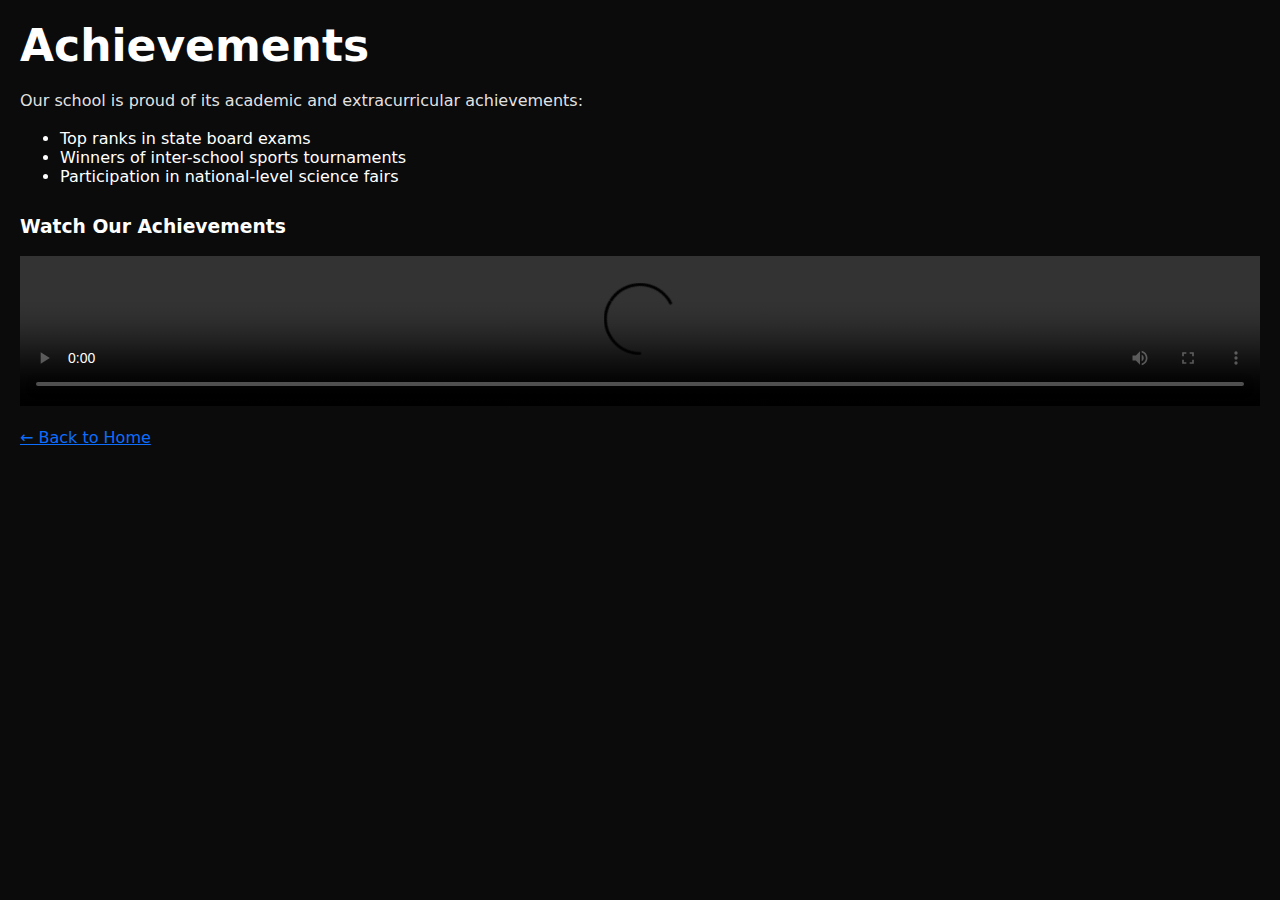
<file: achievements.html>
<!doctype html>
<html lang="en">
<head>
  <meta charset="utf-8" />
  <meta name="viewport" content="width=device-width, initial-scale=1" />
  <title>Achievements — Abhudhaya EM School</title>
  <link rel="stylesheet" href="style.css">
</head>
<body style="background: #0b0b0b; color: white; padding: 20px;">

  <h1>Achievements</h1>
  <p>Our school is proud of its academic and extracurricular achievements:</p>
  <ul>
    <li>Top ranks in state board exams</li>
    <li>Winners of inter-school sports tournaments</li>
    <li>Participation in national-level science fairs</li>
  </ul>
    <!-- Video Player Section -->
  <h3 style="margin-top: 30px;">Watch Our Achievements</h3>
  <video width="100%" controls>
    <source src="" type="video/mp4">
    Your browser does not support the video tag.
  </video>


  <p><a href="index.html" style="color: var(--accent);">← Back to Home</a></p>

</body>
</html>
</file>
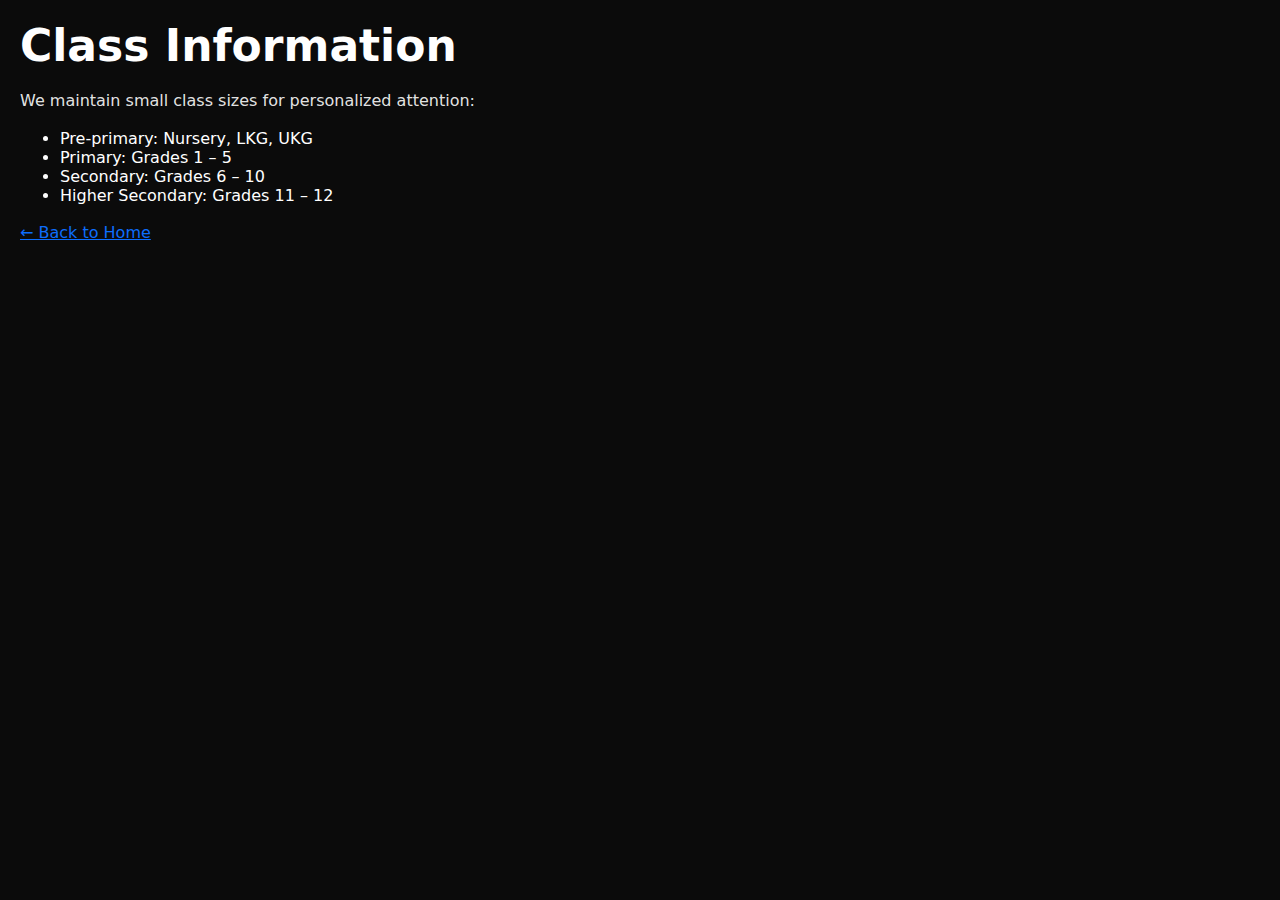
<file: class.html>
<!doctype html>
<html lang="en">
<head>
  <meta charset="utf-8" />
  <meta name="viewport" content="width=device-width, initial-scale=1" />
  <title>Class Information — Abhudhaya EM School</title>
  <link rel="stylesheet" href="style.css">
</head>
<body style="background: #0b0b0b; color: white; padding: 20px;">

  <h1>Class Information</h1>
  <p>We maintain small class sizes for personalized attention:</p>
  <ul>
    <li>Pre-primary: Nursery, LKG, UKG</li>
    <li>Primary: Grades 1 – 5</li>
    <li>Secondary: Grades 6 – 10</li>
    <li>Higher Secondary: Grades 11 – 12</li>
  </ul>

  <p><a href="index.html" style="color: var(--accent);">← Back to Home</a></p>

</body>
</html>
</file>
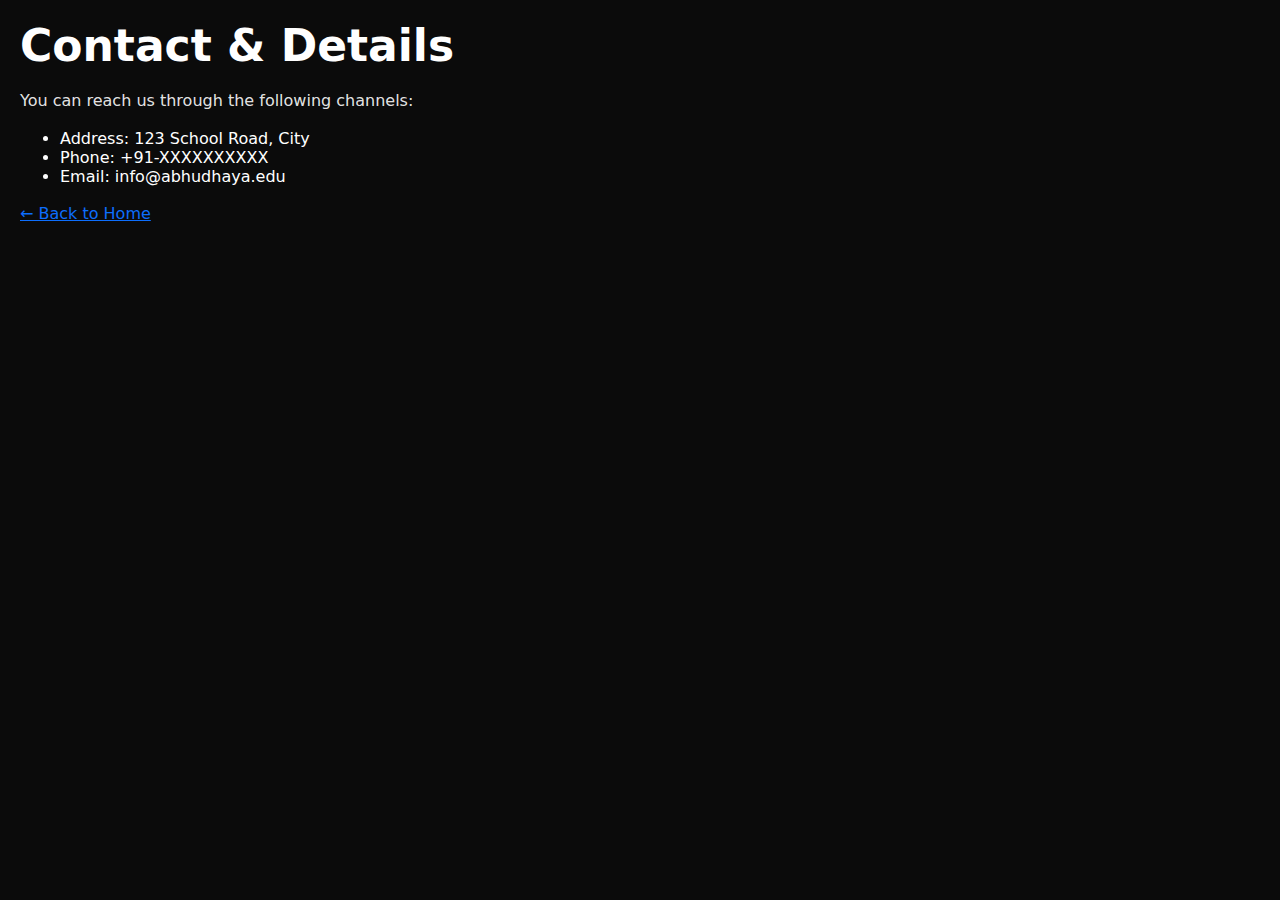
<file: details.html>
<!doctype html>
<html lang="en">
<head>
  <meta charset="utf-8" />
  <meta name="viewport" content="width=device-width, initial-scale=1" />
  <title>Details — Abhudhaya EM School</title>
  <link rel="stylesheet" href="style.css">
</head>
<body style="background: #0b0b0b; color: white; padding: 20px;">

  <h1>Contact & Details</h1>
  <p>You can reach us through the following channels:</p>
  <ul>
    <li>Address: 123 School Road, City</li>
    <li>Phone: +91-XXXXXXXXXX</li>
    <li>Email: info@abhudhaya.edu</li>
  </ul>

  <p><a href="index.html" style="color: var(--accent);">← Back to Home</a></p>

</body>
</html>
</file>
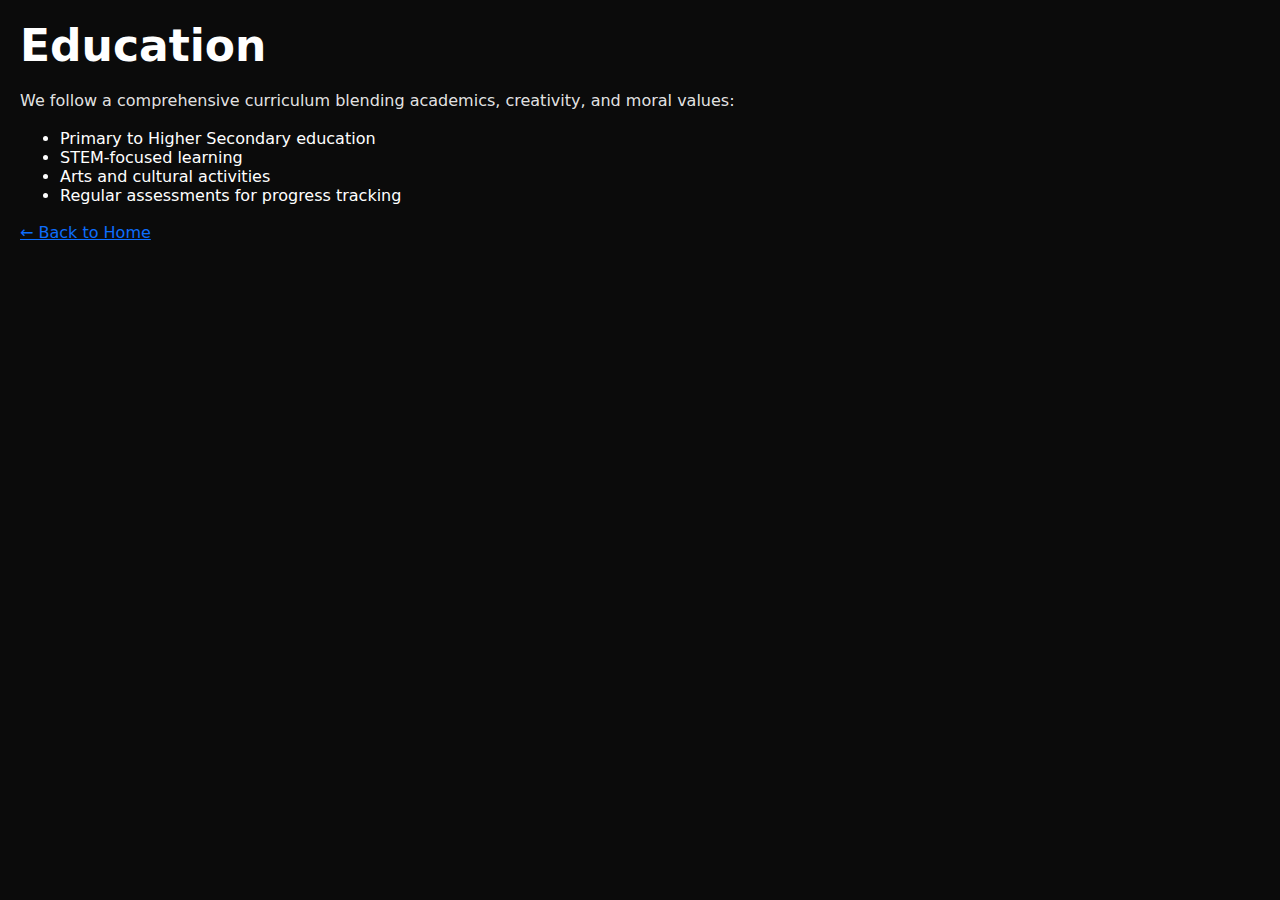
<file: education.html>
<!doctype html>
<html lang="en">
<head>
  <meta charset="utf-8" />
  <meta name="viewport" content="width=device-width, initial-scale=1" />
  <title>Education — Abhudhaya EM School</title>
  <link rel="stylesheet" href="style.css">
</head>
<body style="background: #0b0b0b; color: white; padding: 20px;">

  <h1>Education</h1>
  <p>We follow a comprehensive curriculum blending academics, creativity, and moral values:</p>
  <ul>
    <li>Primary to Higher Secondary education</li>
    <li>STEM-focused learning</li>
    <li>Arts and cultural activities</li>
    <li>Regular assessments for progress tracking</li>
  </ul>

  <p><a href="index.html" style="color: var(--accent);">← Back to Home</a></p>

</body>
</html>
</file>
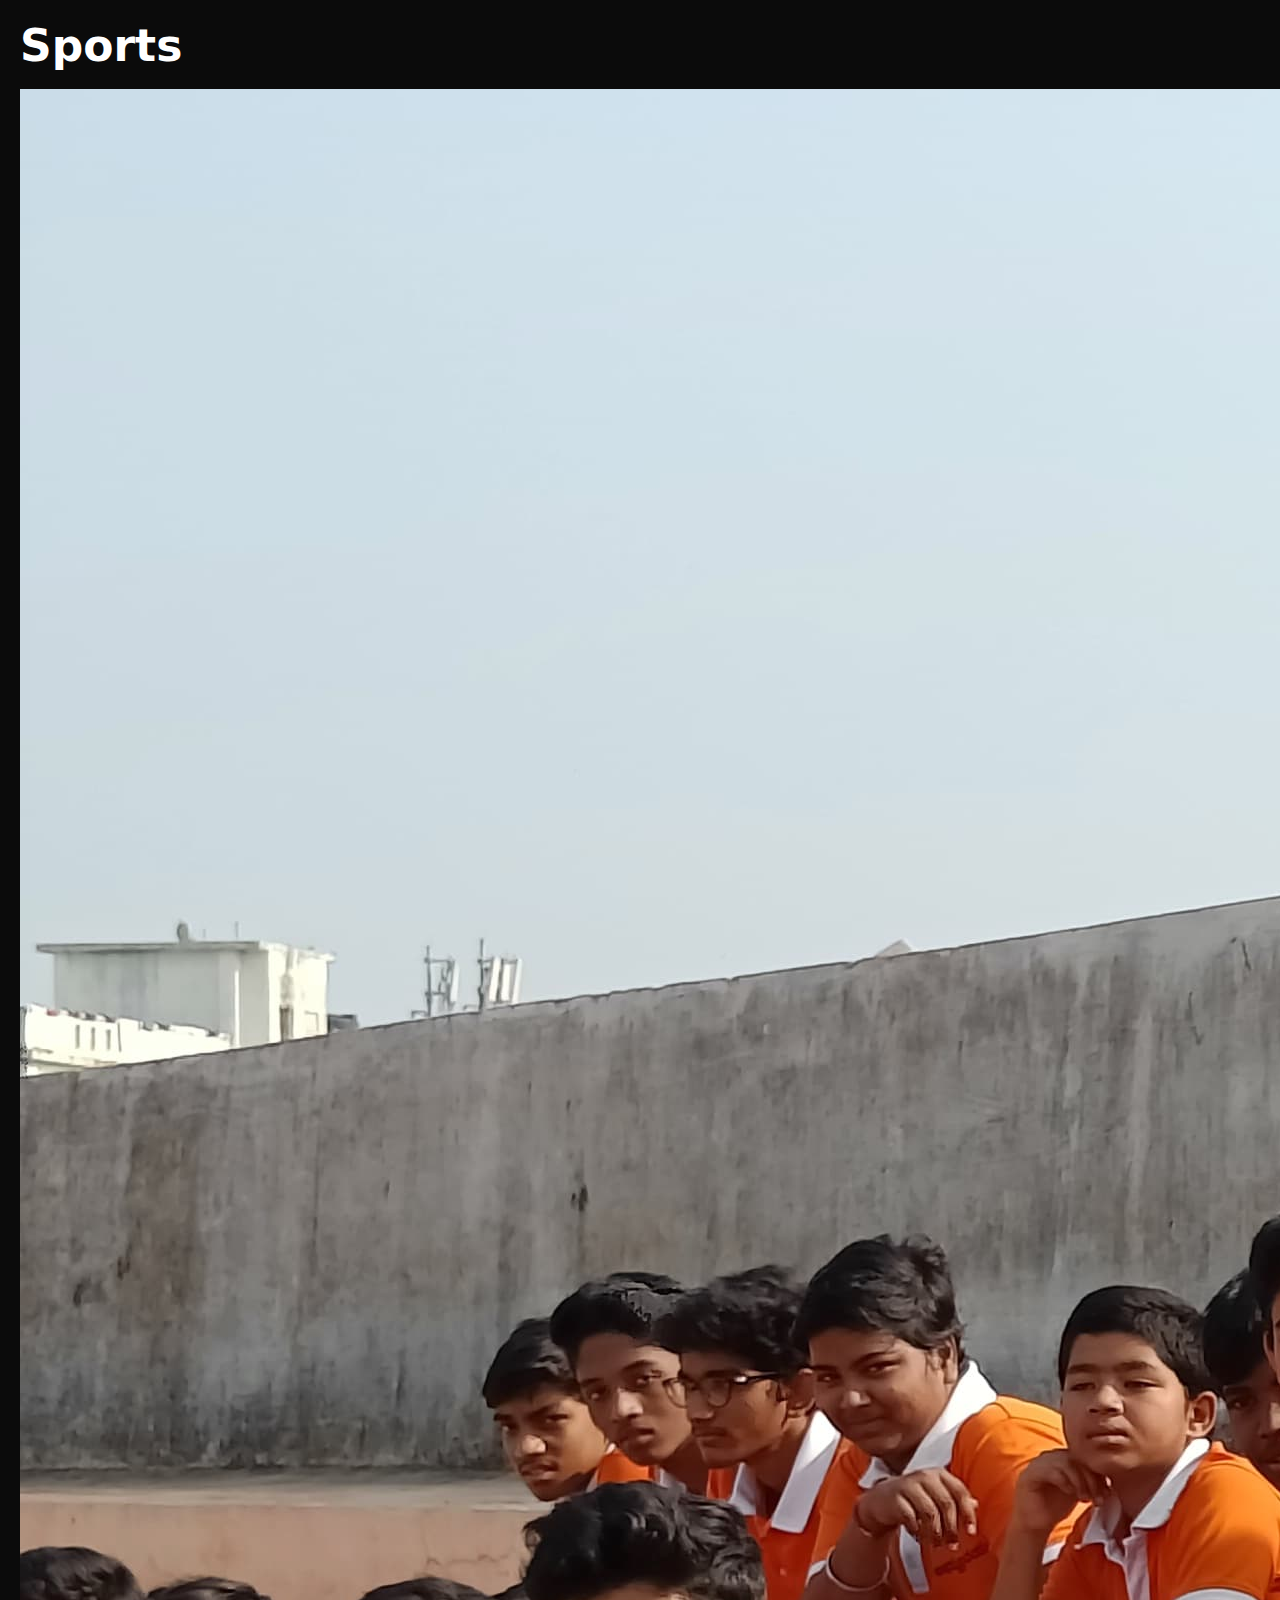
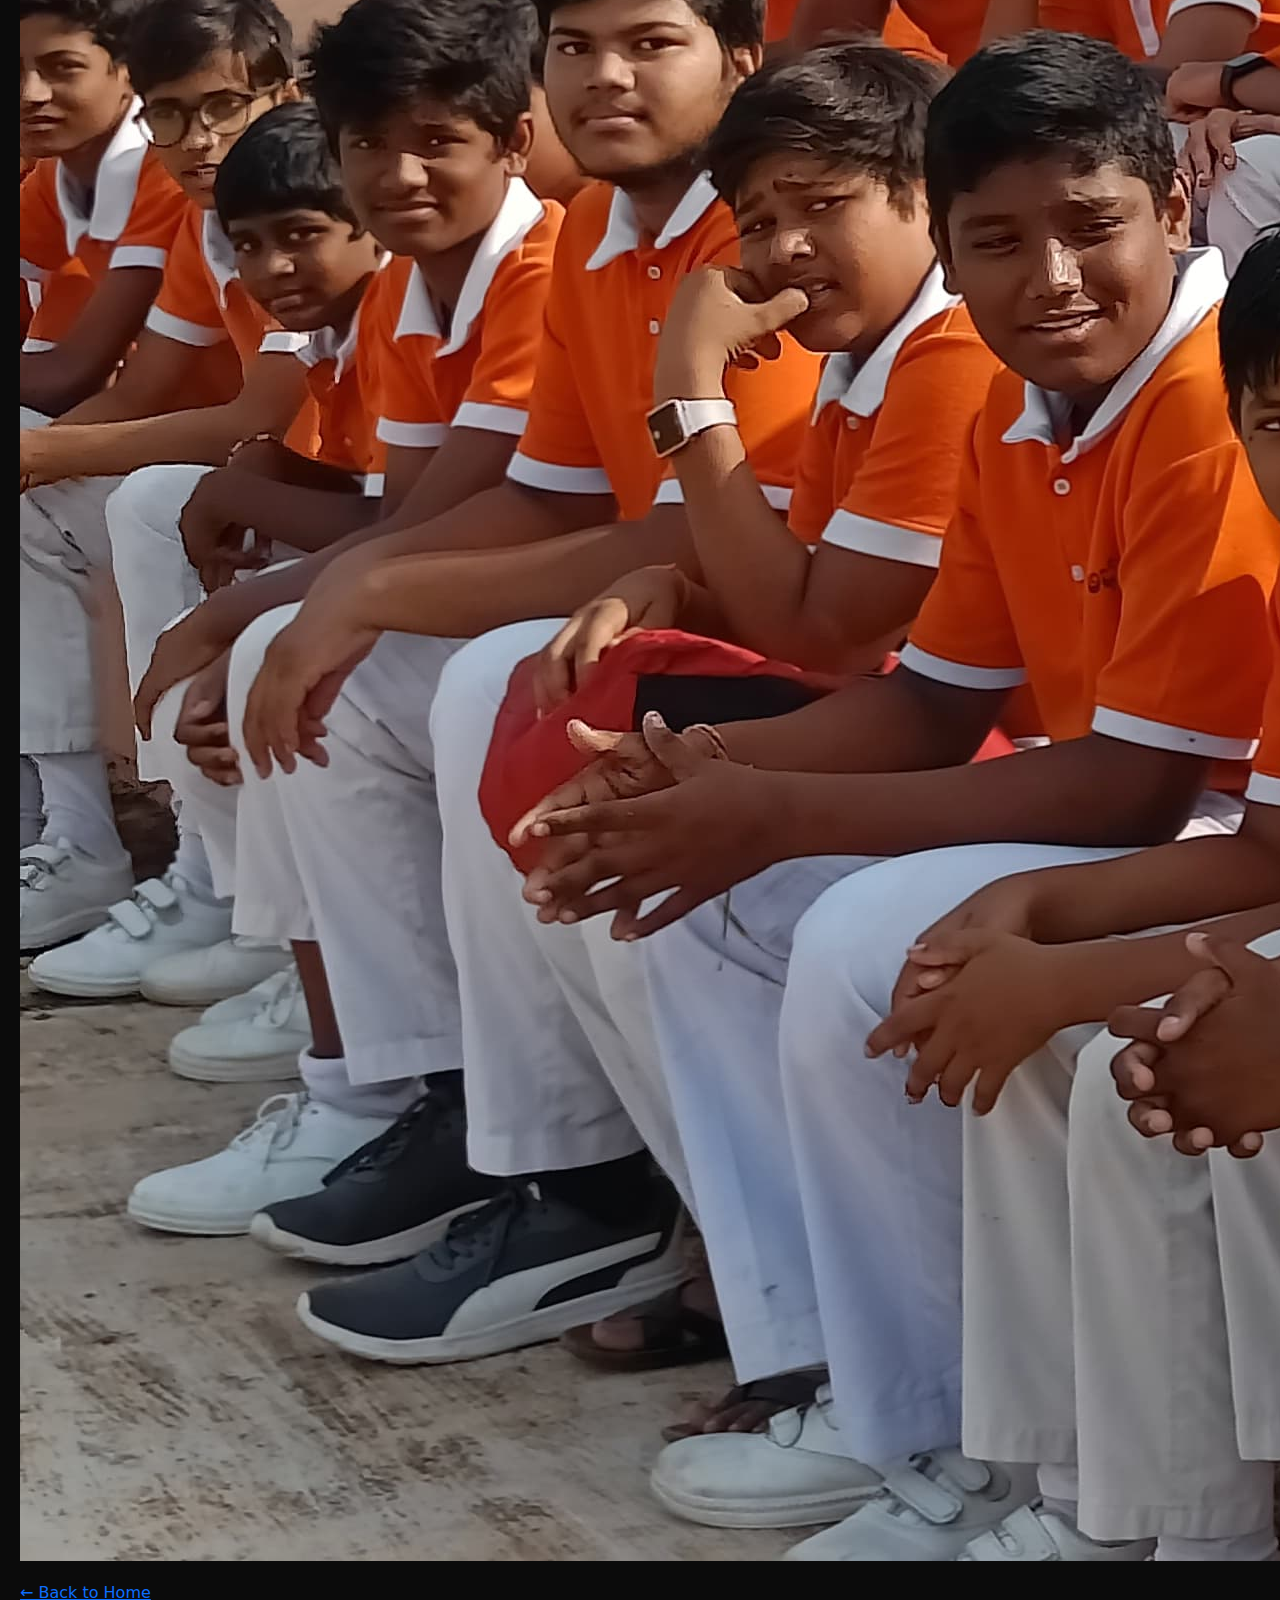
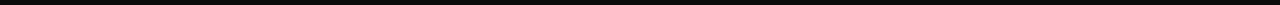
<file: sports.html>
<!doctype html>
<html lang="en">
<head>
  <meta charset="utf-8" />
  <meta name="viewport" content="width=device-width, initial-scale=1" />
  <title>Sports — Abhudhaya EM School</title>
  <link rel="stylesheet" href="style.css">
</head>
<body style="background: #0b0b0b; color: white; padding: 20px;">

  <h1>Sports</h1>
<img src="sports.jpg" alt="sports">

  <p><a href="index.html" style="color: var(--accent);">← Back to Home</a></p>

</body>
</html>
</file>
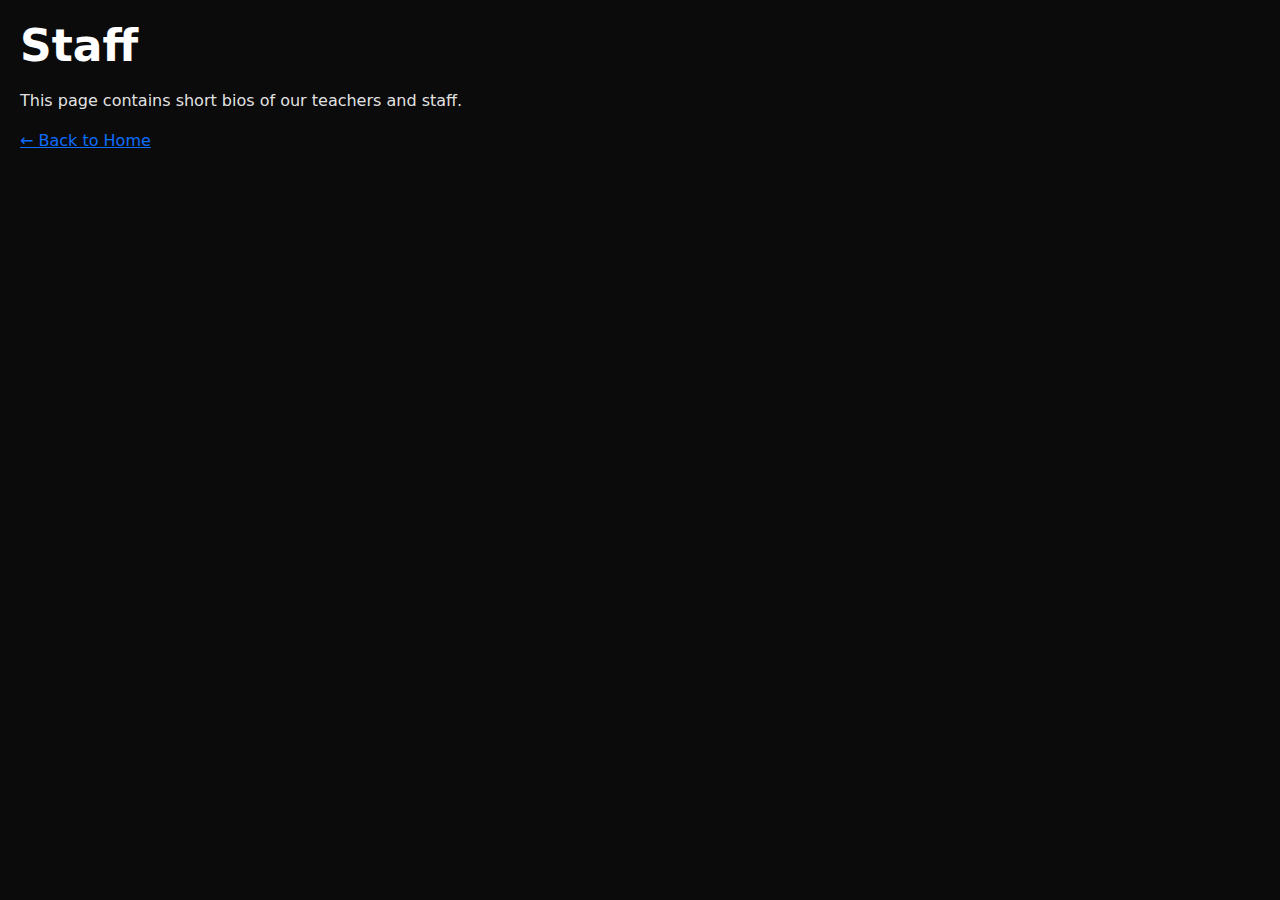
<file: staff.html>
<!doctype html>
<html lang="en">
<head>
  <meta charset="utf-8" />
  <meta name="viewport" content="width=device-width, initial-scale=1" />
  <title>Staff — Abhudhaya EM School</title>
  <link rel="stylesheet" href="style.css">
</head>
<body style="background: #0b0b0b; color: white; padding: 20px;">

  <h1>Staff</h1>
  <p>This page contains short bios of our teachers and staff.</p>

  <p><a href="index.html" style="color: var(--accent);">← Back to Home</a></p>

</body>
</html>
</file>
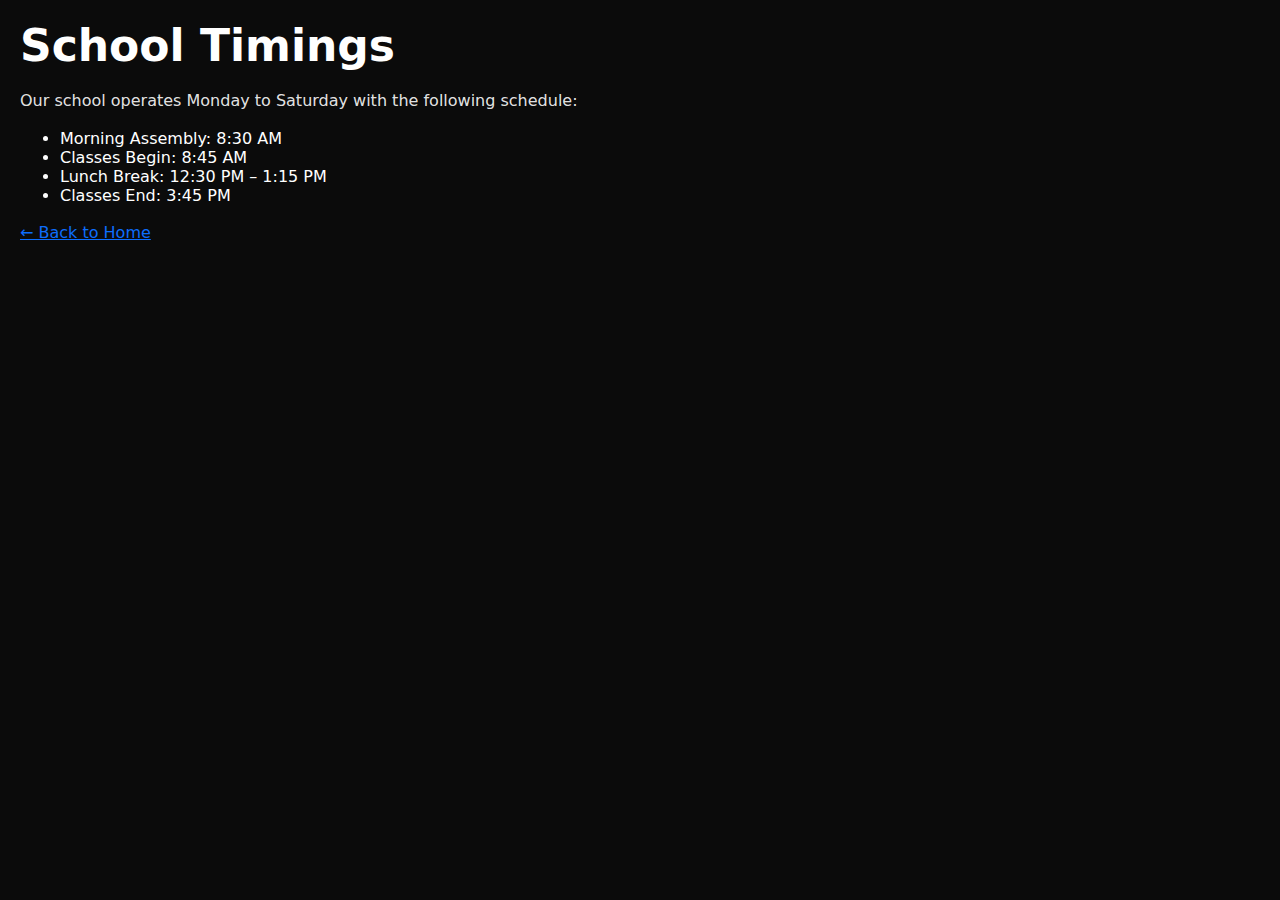
<file: timings.html>
<!doctype html>
<html lang="en">
<head>
  <meta charset="utf-8" />
  <meta name="viewport" content="width=device-width, initial-scale=1" />
  <title>Timings — Abhudhaya EM School</title>
  <link rel="stylesheet" href="style.css">
</head>
<body style="background: #0b0b0b; color: white; padding: 20px;">

  <h1>School Timings</h1>
  <p>Our school operates Monday to Saturday with the following schedule:</p>
  <ul>
    <li>Morning Assembly: 8:30 AM</li>
    <li>Classes Begin: 8:45 AM</li>
    <li>Lunch Break: 12:30 PM – 1:15 PM</li>
    <li>Classes End: 3:45 PM</li>
  </ul>

  <p><a href="index.html" style="color: var(--accent);">← Back to Home</a></p>

</body>
</html>
</file>
<file: style.css>
:root {
  --accent:#0d6efd;
  --bg:#0b0b0b;
  --glass: rgba(255,255,255,0.06);
  --card: rgba(255,255,255,0.03);
  --text: #f5f5f5;
}

* { box-sizing: border-box }
body,html {
  height:100%;
  margin:0;
  font-family:Inter, system-ui, Arial;
}

/* HERO */
.hero {
  position:relative;
  height:72vh;
  min-height:420px;
  display:flex;
  align-items:center;
  justify-content:center;
  color:var(--text);
  overflow:hidden;
}
.hero video {
  position:absolute;
  inset:0;
  width:100%;
  height:100%;
  object-fit:cover;
  filter: grayscale(.05) brightness(1); /* bright video */
}
/* removed dark overlay */
.hero::after {
  content:"";
  position:absolute;
  inset:0;
  background:linear-gradient(180deg, rgba(0,0,0,0.05), rgba(0,0,0,0.15));
}

/* container inside hero */
.container {
  position:relative;
  z-index:4;
  width:95%;
  max-width:1100px;
  padding:28px;
}
h1 {
  font-size:clamp(26px,4vw,44px);
  margin:0 0 18px 0;
}
.subtitle {
  color:rgba(255,255,255,0.85);
  margin-bottom:18px;
}

/* button grid */
.grid-buttons {
  display:grid;
  grid-template-columns:repeat(3,1fr);
  gap:14px;
}
.btn {
  background:var(--card);
  border:1px solid rgba(255,255,255,0.06);
  padding:12px 18px;
  border-radius:8px;
  text-align:center;
  cursor:pointer;
  transition:transform .18s ease, box-shadow .18s ease;
  position:relative;
  overflow:hidden;
}
.btn:hover {
  transform:translateY(-6px);
  box-shadow:0 8px 30px rgba(2,6,23,0.6);
}
.btn strong { display:block; margin-bottom:6px }
.btn small { color:rgba(255,255,255,0.65) }

/* split below hero */
.split {
  display:flex;
  gap:28px;
  padding:36px 20px 60px;
  width:95%;
  max-width:1100px;
  margin:-20px auto 60px;
  position:relative;
  z-index:6;
}
.left-card {
  flex:1;
  background:rgba(255,255,255,0.02);
  padding:22px;
  border-radius:12px;
  box-shadow:0 6px 30px rgba(2,6,23,0.4);
}
.right-image {
  width:320px;
  flex-shrink:0;
  background:var(--glass);
  border-radius:12px;
  padding:10px;
  display:flex;
  align-items:center;
  justify-content:center;
}
.right-image img {
  max-width:100%;
  border-radius:8px;
}

/* utility */
.meta-title { font-weight:700; margin-bottom:10px; color:var(--accent) }
p { line-height:1.5; color:rgba(255,255,255,0.9) }

/* responsive */
@media (max-width:880px) {
  .grid-buttons { grid-template-columns:repeat(2,1fr) }
  .split { flex-direction:column }
  .right-image { width:100% }
}
@media (max-width:480px) {
  .grid-buttons { grid-template-columns:1fr }
  .container { padding:18px }
}

/* ripple animation */
.ripple {
  position:absolute;
  border-radius:50%;
  transform:scale(0);
  animation:ripple .7s linear;
  opacity:.6;
  background:rgba(255,255,255,0.12);
}
@keyframes ripple {
  to { transform:scale(5); opacity:0 }
}
</file>
